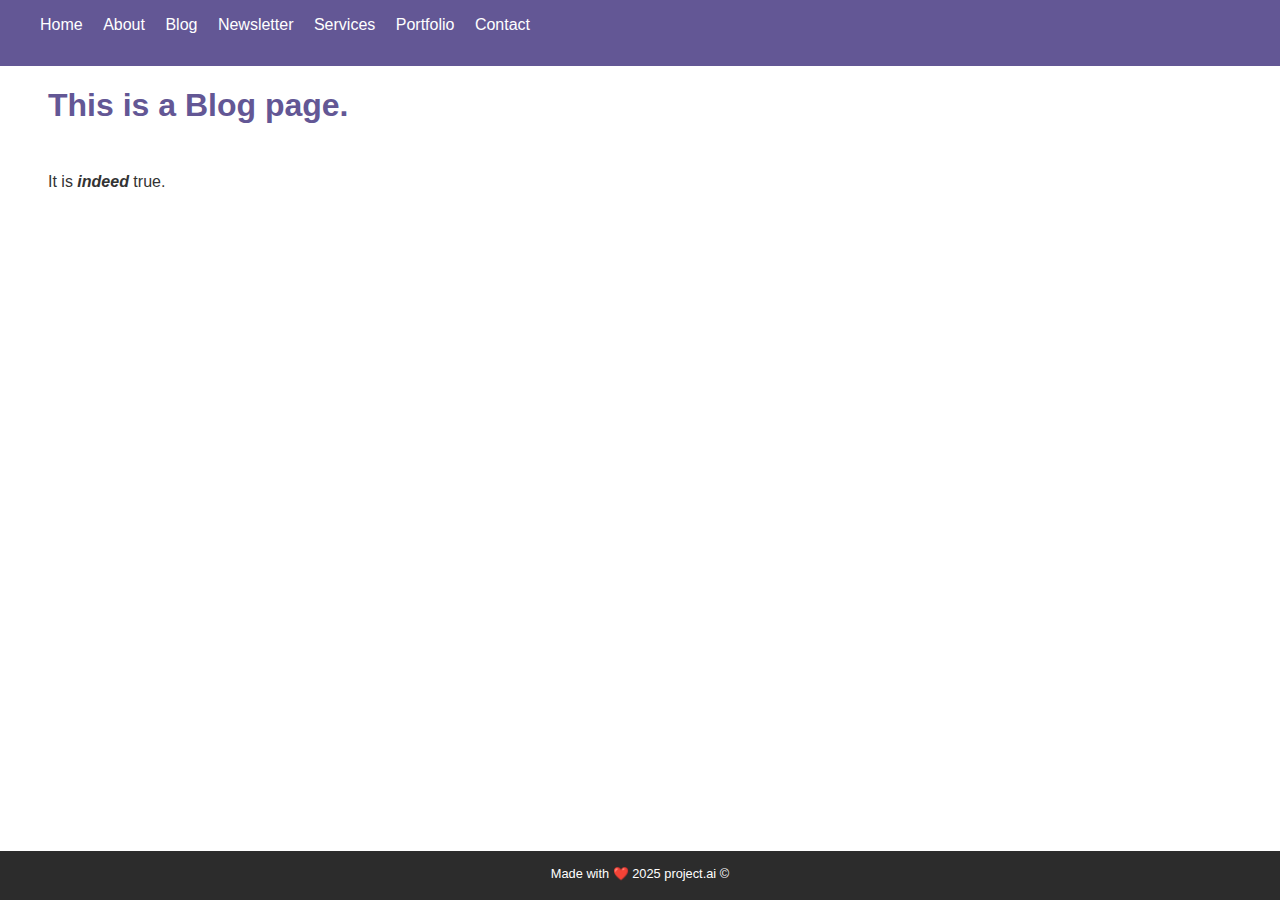
<file: blog.html>
<!DOCTYPE html>
<html>
    <head>
        <title>Blog</title>
        <link rel="stylesheet" type="text/css" href="style.css">
        
    </head>
    <body>
      <header class="headerContainer">
        <nav class="navContainer">
          <ul>
            <li><a class="navLinks" href="./index.html">Home</a></li>
            <li><a class="navLinks" href="./about.html">About</a></li>
            <li><a class="navLinks" href="./blog.html">Blog</a></li>
            <li><a class="navLinks" href="./newsletter.html">Newsletter</a></li>
            <li><a class="navLinks" href="./services.html">Services</a></li>
            <li><a class="navLinks" href="./portfolio.html">Portfolio</a></li>
            <li><a class="navLinks" href="./contact.html">Contact</a></li>
          </ul>
          </nav>
      </header>
        <h1>This is a Blog page.</h1>
        <div class="textContainer">
          <p>It is <strong><em>indeed</em></strong> true.</p>
          <!-- <a href="./index.html">Bach</a> -->
        </div>
        <footer>
          <p class="footerText">Made with ❤️ 2025 project.ai &copy;</p>
    </body>
</html>
</file>
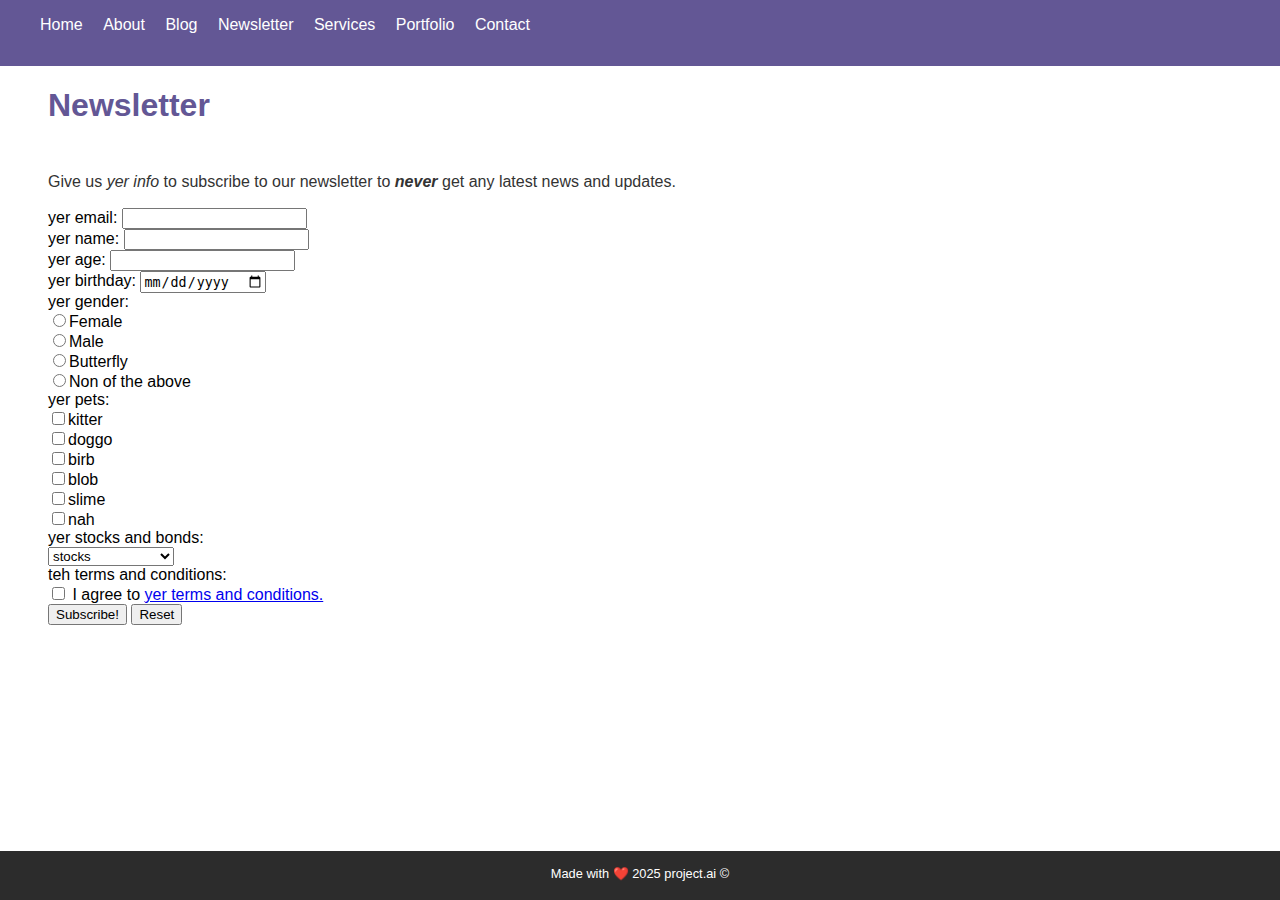
<file: newsletter.html>
<!DOCTYPE html>
<html>
    <head>
        <title>Newsletter</title>
        <link rel="stylesheet" type="text/css" href="style.css">
    </head>
    <body>
      <header class="headerContainer">
        <nav class="navContainer">
          <ul>
            <li><a class="navLinks" href="./index.html">Home</a></li>
            <li><a class="navLinks" href="./about.html">About</a></li>
            <li><a class="navLinks" href="./blog.html">Blog</a></li>
            <li><a class="navLinks" href="./newsletter.html">Newsletter</a></li>
            <li><a class="navLinks" href="./services.html">Services</a></li>
            <li><a class="navLinks" href="./portfolio.html">Portfolio</a></li>
            <li><a class="navLinks" href="./contact.html">Contact</a></li>
          </ul>
          </nav>
      </header>     
            <h1>Newsletter</h1>
            <div class="textContainer">
            <p>Give us <em>yer info</em> to subscribe to our newsletter to <strong><em>never</em></strong> get any latest news and updates.</p>
            <!-- <form action="https://www.google.com/search?q=subscribe+to+newsletter" method="get"> -->
            <div>
              <form action="">
                yer email: <input type="email" name="email" id="email" required> <br>
                yer name: <input type="text" name="name" id="name" required> <br>
                yer age: <input type="number" name="age" id="age" required> <br>
                yer birthday: <input type="date" name="birthday" id="birthday" required> <br>
                yer gender: <br> 
                <input type="radio" name="gender" value="Female">Female <br>
                <input type="radio" name="gender" value="Male">Male <br>
                <input type="radio" name="gender" value="Butterfly">Butterfly <br>
                <input type="radio" name="gender" value="Nada">Non of the above <br>
                yer pets: <br>
                <input type="checkbox" name="kitter">kitter <br>
                <input type="checkbox" name="doggo">doggo <br>
                <input type="checkbox" name="birb">birb <br>
                <input type="checkbox" name="blob">blob <br>
                <input type="checkbox" name="slime">slime <br>
                <input type="checkbox" name="nah">nah <br>
                yer stocks and bonds: <br>
                <select name="wealth" id="wealth" required> <br>
                  <option value="stocks" name="stocks">stocks</option> <br>
                  <option value="bonds" name="bonds">bonds</option> <br>
                  <option value="stocks and bonds" name="stocks and bonds">stocks and bonds</option> <br>
                  <option value="sorry I'm broke" name="sorry I'm broke">sorry I'm broke</option> <br>
                </select> <br>
                teh terms and conditions: <br>
                <input type="checkbox" name="terms" id="terms" required> I agree to <a href="./about.html">yer terms and conditions.</a> <br>
                <input type="submit" value="Subscribe!">
                <input type="reset" value="Reset">
              </form>
            </div>
            <!-- <a href="./index.html">Bach</a> -->
          </div>
            <footer>
          <p class="footerText">Made with ❤️ 2025 project.ai &copy;</p>
    </body>
</html>
</file>
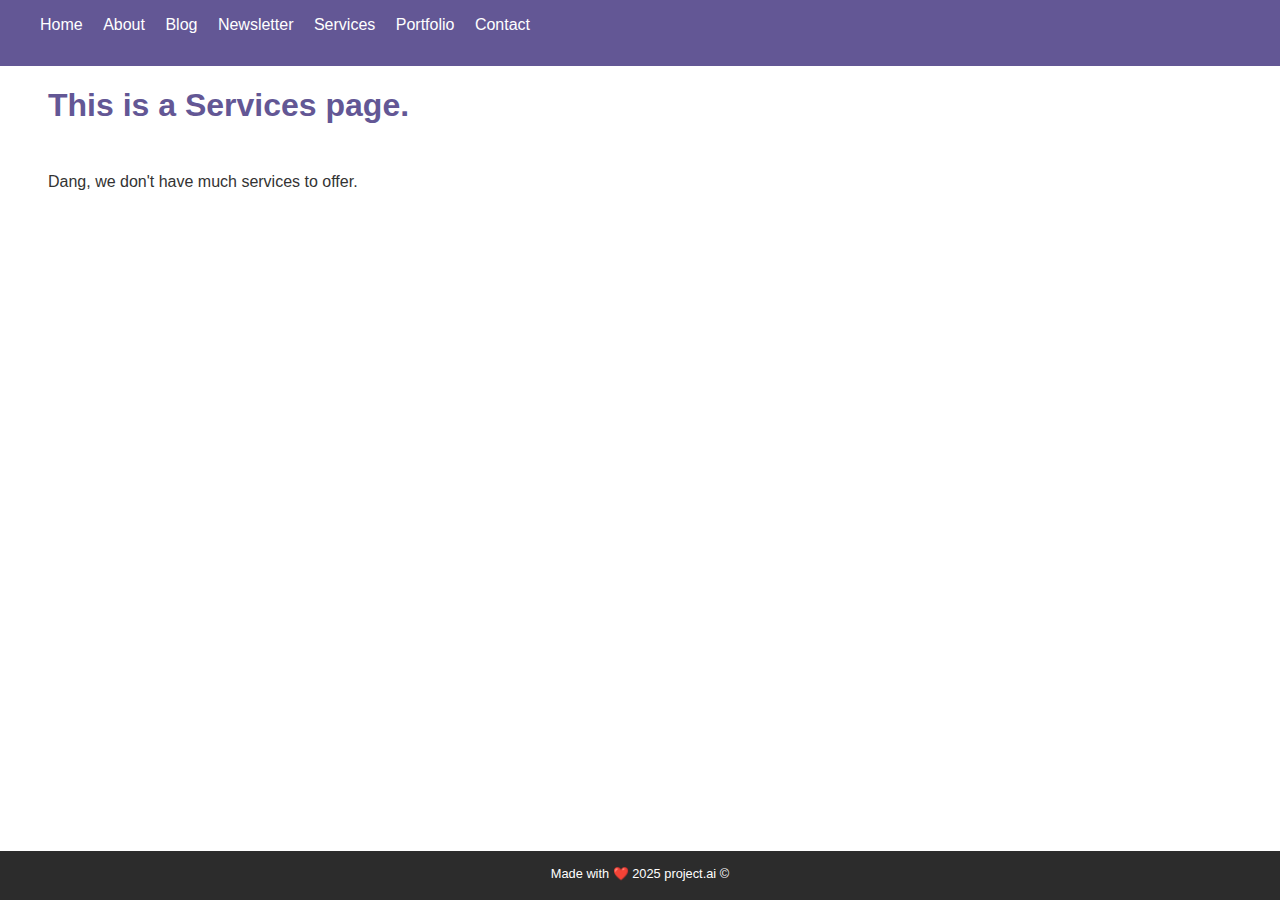
<file: services.html>
<!DOCTYPE html>
<html>
    <head>
        <title>Services</title>
        <link rel="stylesheet" type="text/css" href="style.css">
        
    </head>
    <body>
      <header class="headerContainer">
        <nav class="navContainer">
          <ul>
            <li><a class="navLinks" href="./index.html">Home</a></li>
            <li><a class="navLinks" href="./about.html">About</a></li>
            <li><a class="navLinks" href="./blog.html">Blog</a></li>
            <li><a class="navLinks" href="./newsletter.html">Newsletter</a></li>
            <li><a class="navLinks" href="./services.html">Services</a></li>
            <li><a class="navLinks" href="./portfolio.html">Portfolio</a></li>
            <li><a class="navLinks" href="./contact.html">Contact</a></li>
          </ul>
          </nav>
      </header>
        <h1>This is a Services page.</h1>
        <div class="textContainer">
          <p>Dang, we don't have much services to offer.</p>
          <!-- <a href="./index.html">Bach</a> -->
        </div>
        <footer>
          <p class="footerText">Made with ❤️ 2025 project.ai &copy;</p>
    </body>
</html>
</file>
<file: style.css>
html, body{
    margin: 0;
    padding: 0;
    box-sizing: border-box;
    font-family: 'Roboto', sans-serif;
}

.headerContainer {
    background-color: #635795;
    position: sticky;
    top: 0;
    display: flex;
    justify-content: flex-start;
    align-items: center;
    /* padding: 1rem; */
    font-family: "Poppins", sans-serif;
    font-weight: 500;
    font-style: normal;
    
}

.navLinks {
    color: #ffffff;
    text-decoration: none;
    margin-right: 1rem;
    transition: all 0.3s ease-in-out;
}

.navLinks:hover {
    color: #b7aaeb;
}

.textContainer {
    /* display: flex; */
    /* justify-content: flex-start; */
    /* align-items: center; */
    margin-top: 3rem;
    margin-left: 3rem;
    margin-right: 3rem;
}


.imgContainer {
    display: flex;
    flex-wrap: wrap;
    justify-content: center;
    align-items: center;
}

.homeImg {
    width: 400px;
    height: auto;
    border-radius: 10px;
    margin: 20px;
    transition: all 0.3s ease-in-out;
}

.homeImg:hover {
    transform:scale(1.05);
}

.portfolioImg {
    height: auto;
    /* border-radius: 10px; */
    margin: 20px;
    transition: all 0.3s ease-in-out;
}


h1 {
    font-size: 2rem;
    color: #635795;
    margin-bottom: 1rem;
    font-family: "Poppins", sans-serif;
    font-weight: 700;
    font-style: normal;
    transition: all 0.3s ease-in-out;
    margin-left: 3rem;
}

h1:hover {
    color: #8b79d3;
    
}

p {
    font-size: 1rem;
    color: #333;
    margin-bottom: 1rem;
    line-height: 20px;
}

li {
    list-style: none;
    display: inline-block;
    margin-bottom: 1rem;
}

footer {
    background-color: #2c2c2c;
    text-align: center;
    /* padding: 1rem; */
    position: fixed;
    bottom: 0;
    width: 100%;
}
.footerText {
    color: #ffffff;
    font-size: 0.8rem;
    font-family: "Poppins", sans-serif;
}
</file>
